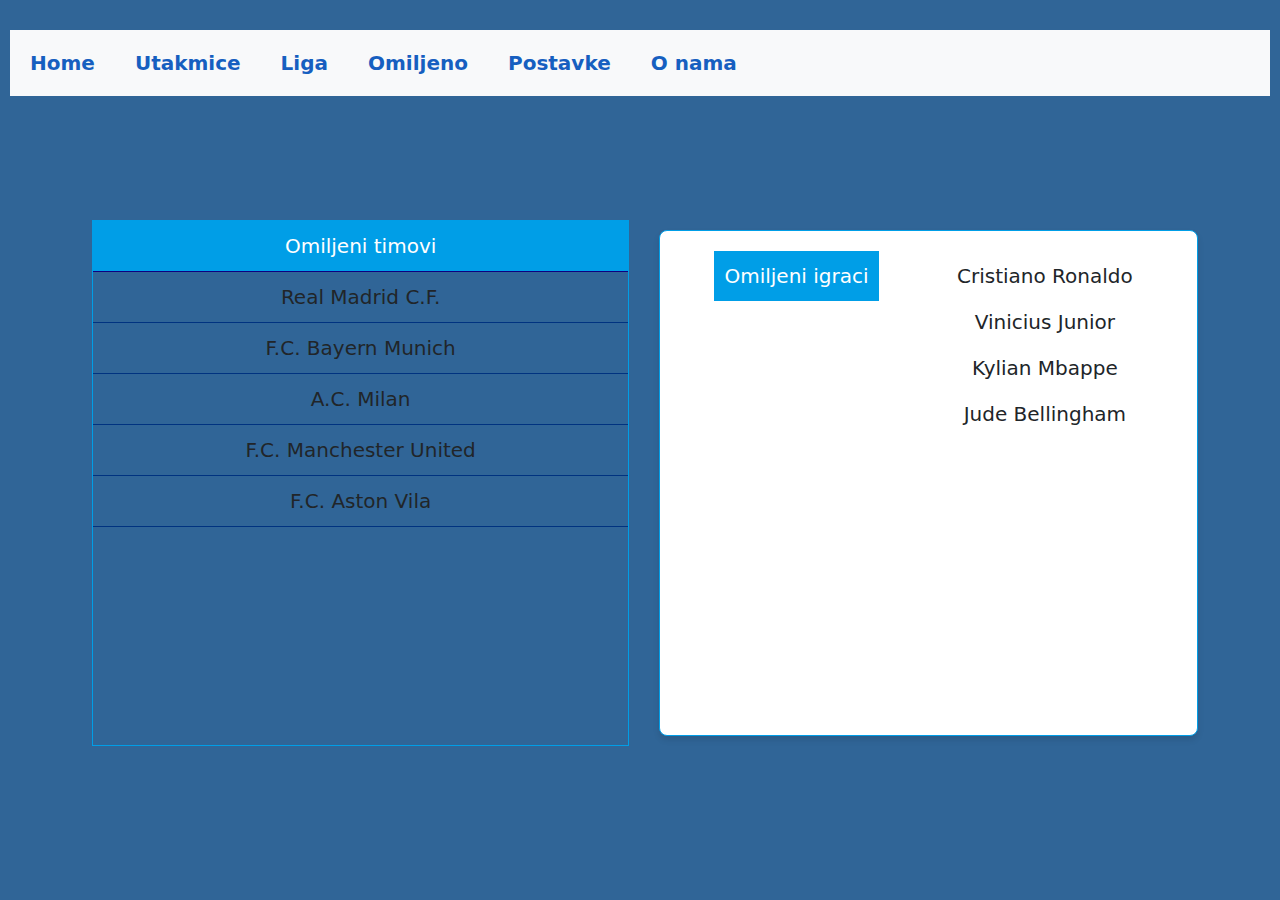
<file: omiljeno.html>
<html>   
   <head>
      <title>Upis studenta: </title>
      <link rel="stylesheet" type="text/css" href="grid.css">
      <link href="https://cdn.jsdelivr.net/npm/bootstrap@5.1.3/dist/css/bootstrap.min.css"
rel="stylesheet">
<script
src="https://cdn.jsdelivr.net/npm/bootstrap@5.1.3/dist/js/bootstrap.bundle.min.js"></script>
   </head>
   <body>

      <div class="sadrzaj">
      
      <div class="header"> <!--Linkovi-->
         <nav class="navbar navbar-expand-lg navbar-light bg-light">
            <a class="nav-link" href="index.html">Home</a>
            <a class="nav-link" href="utakmice.html">Utakmice</a>
            <a class="nav-link" href="liga.html">Liga</a>
            <a class="nav-link" href="omiljeno.html">Omiljeno</a>
            <a class="nav-link" href="postavke.html">Postavke</a>
            <a class="nav-link" href="about_us.html">O nama</a>
            
         </nav>
      </div>
      <div class="content">
         <div class="container">
            <div class="teams">
                <div class="header">Omiljeni timovi</div>
                <div class="grid">
                    <div>Real Madrid C.F.</div>
                    <div>F.C. Bayern Munich</div>
                    <div>A.C. Milan</div>
                    <div>F.C. Manchester United</div>
                    <div>F.C. Aston Vila</div>
                </div>
            </div>
            <div class="players">
                <div class="header">Omiljeni igraci</div>
                <div class="players-list">
                    <p>Cristiano Ronaldo</p>
                    <p>Vinicius Junior</p>
                    <p>Kylian Mbappe</p>
                    <p>Jude Bellingham</p>
                </div>
            </div>
        </div>
         



      </div>
      <div class="footer">

      </div>

   </div>   
                  
   </body>
</html>
</file>
<file: grid.css>
@media only screen and (min-width:577px)
{
.sadrzaj{
	display: grid;
	grid-template-areas: 'header header header header header' 
	'content content content content content'
	'content content content content content'
	'content content content content content'
	'content content content content content'
	'content content content content content'
	'footer footer footer footer footer';
	grid-gap: 10px;
	background-color: #306597;
	padding: 10px;
	min-height: 100vh;
	height:fit-content;
	min-width: 100vw;
}

.sadrzaj > div{
	background-color: rgba(255, 255, 255, 0);
	text-align: center;
	padding: 20px 0;
	font-size: 20px;
}

.header{
	grid-area:header;
	height: fit-content;
}

.sidebar_left{
	grid-area: siderbar_left;
	display: grid;
}

.sidebar_left{
	grid-area: sidebar_left;
}

.sidebar_right{
display: grid;
grid-area: sidebar_right;
}

.content{
	grid-area:content;
}

.footer{
	grid-area:footer;
}

.footer{

background-color:#21f344;
padding: 10px;
display: grid;
	grid-template-columns:50px 50px 50px 50px;
	justify-content: space-around;
	grid-gap: 20px;
	background-color: #2196F3;
	padding: 10px;
	justify-items: stretch;	

}

.footer a{
	border-color: rgb(72, 255, 0);
	border-style: solid;
	background-color: green;
	width: 10%;
	padding: 1px;
	border-radius: 10px;
	color: white;
	justify-self: stretch;

}

.footer > div{
	background-color: blue;
}

ul{
list-style-type: none;
}

p{
	align-self: center;
}

.content{
	
	display:grid;
}

.content p{
	align-content: center;
}
body {
	font-family: Arial, sans-serif;
	background-color: #f8f8f8;
	padding: 20px;
}
.container {
	display: grid;
	grid-template-columns: 1fr 1fr;
	gap: 20px;
}
.section {
	background-color: #008000;
	padding: 10px;
	border-radius: 5px;
}
.section h2 {
	color: #fff;
	margin-bottom: 10px;
}
.section .item {
	background-color: rgb(0, 158, 231);
	color: #fff;
	padding: 5px;
	margin-bottom: 5px;
	border-radius: 3px;
}
body {
	font-family: Arial, sans-serif;
	background-color: #f8f8f8;
	padding: 20px;
}
.container {
	display: grid;
	grid-template-columns: 1fr 1fr;
	gap: 20px;
}
.section {
	background-color: rgb(0, 158, 231);
	padding: 10px;
	border-radius: 5px;
	cursor: pointer;
}
.section h2 {
	color: #fff;
	margin-bottom: 10px;
}
.section .item {
	background-color: #003764;
	color: #fff;
	padding: 5px;
	margin-bottom: 5px;
	border-radius: 3px;
}
.table {
	display: none;
	background-color: #9acee6;
	padding: 10px;
	margin-top: 10px;
	border: 1px solid #9acee6;
	border-radius: 5px;
}
}
body {
	font-family: Arial, sans-serif;
}
.container {
	display: flex;
}
.teams, .players {
	border: 1px solid rgb(0, 158, 231);
	margin: 10px;
}
.teams {
	width: 50%;
}
.players {
	width: 50%;
}
.header {
	background-color: rgb(0, 158, 231);
	color: white;
	text-align: center;
	padding: 10px;
}
.grid {
	display: grid;
	grid-template-rows: repeat(5, 1fr);
	border-top: 1px solid rgb(13, 0, 128);
}
.grid div {
	border-bottom: 1px solid rgb(0, 51, 128);
	padding: 10px;
}
.players-list {
	padding: 10px;
}
body {
	font-family: Arial, sans-serif;
	background-color: #f0f0f0;
	display: flex;
	justify-content: center;
	align-items: center;
	height: 100vh;
}
.menu {
	width: 1250px;
}
.menu-item {
	background-color: rgb(0, 158, 231);
	color: white;
	text-align: center;
	padding: 15px;
	margin: 10px 0;
	border-radius: 5px;
	text-decoration: none;
	display: block;
	font-weight: bold;
}
.menu-item:hover {
	background-color: rgb(0, 119, 255);
}
.language-options {
	display: flex;
	justify-content: space-around;
	margin: 10px 0;
}
body {
	font-family: Arial, sans-serif;
	background-color: #f4f4f4;
	display: flex;
	justify-content: center;
	align-items: center;
	height: 100vh;
	margin: 0;
}
.login-container {
	background-color: rgb(0, 158, 231);
	padding: 20px;
	border-radius: 8px;
	box-shadow: 0 4px 6px rgba(0, 0, 0, 0.1);
	width: 1250px;
	text-align: center;
}
.login-container h1 {
	margin-bottom: 20px;
}
.login-container input[type="text"], .login-container input[type="password"] {
	width: 100%;
	padding: 10px;
	margin: 10px 0;
	border: 1px solid #ccc;
	border-radius: 5px;
}
.login-container button {
	background-color: #0288d1;
	color: #fff;
	padding: 10px 15px;
	border: none;
	border-radius: 5px;
	cursor: pointer;
}
.login-container button:hover {
	background-color: #0277bd;
}
body {
    margin: 0;
    font-family: Arial, sans-serif;
    background-color: #f4f4f4;
}

header {
    background-color: #0288d1;
    color: #fff;
    padding: 10px 20px;
    display: flex;
    justify-content: space-between;
    align-items: center;
}

header .logo {
    font-size: 24px;
    font-weight: bold;
}

header nav ul {
    list-style: none;
    padding: 0;
    margin: 0;
    display: flex;
}

header nav ul li {
    margin: 0 10px;
}

header nav ul li a {
    color: #0081eb;
    text-decoration: none;
}

.hero {
    text-align: center;
    padding: 50px 20px;
    background-color: #0277bd;
    color: #fff;
}

.hero .btn {
    display: inline-block;
    padding: 10px 20px;
    background-color: #fff;
    color: #0288d1;
    text-decoration: none;
    border-radius: 5px;
    margin-top: 20px;
}

.matches {
    padding: 20px;
    background-color: #fff;
    margin: 20px auto;
    max-width: 800px;
    border-radius: 8px;
    box-shadow: 0 4px 6px rgba(0, 0, 0, 0.1);
}

.matches h2 {
    text-align: center;
    margin-bottom: 20px;
}

.match {
    padding: 10px;
    border-bottom: 1px solid #ddd;
}

.match:last-child {
    border-bottom: none;
}

footer {
    text-align: center;
    padding: 10px;
    background-color: #0288d1;
    color: #fff;
    margin-top: 20px;
}
/*Kraj min-width:576px*/
.news, .players {
    padding: 20px;
    background-color: #fff;
    margin: 20px auto;
    max-width: 800px;
    border-radius: 8px;
    box-shadow: 0 4px 6px rgba(0, 0, 0, 0.1);
}

.news h2, .players h2 {
    text-align: center;
    margin-bottom: 20px;
}

.news-item {
    margin-bottom: 15px;
    border-bottom: 1px solid #ddd;
    padding-bottom: 10px;
}

.news-item h3 {
    margin: 0 0 5px;
}

.news-item a {
    color: #0288d1;
    text-decoration: none;
}

.players {
    display: flex;
    justify-content: space-around;
}

.player {
    text-align: center;
}

.player img {
    border-radius: 50%;
    margin-bottom: 10px;
}
body {
	font-family: Arial, sans-serif;
	background-color: #e3f2fd; /* Svijetloplava pozadina */
	margin: 0;
	padding: 0;
}
.navbar {
	background-color: #1565c0; /* Tamnoplava boja za navigaciju */
	overflow: hidden;
	padding: 10px;
}
.navbar a {
	float: left;
	display: block;
	color: #165fc0; /* Bijeli tekst */
	text-decoration: none;
	padding: 10px 20px;
	font-weight: bold;
}
.navbar a:hover {
	background-color: #0d47a1; /* Nijansa tamnoplave na hover */
}
.container {
	display: flex;
	justify-content: space-around;
	padding: 20px;
}
.box {
	background-color: #90caf9; /* Srednje plava pozadina */
	padding: 15px;
	border-radius: 10px;
	width: 45%;
	box-shadow: 0px 4px 6px rgba(0, 0, 0, 0.2); /* Suptilna sjena */
}
.box h2 {
	text-align: center;
	color: #1e88e5; /* Tamnija plava za naslov */
}
.box a {
	display: block;
	color: #000000; /* Bijeli tekst za linkove */
	background-color: #1e88e5; /* Tamnoplavi linkovi */
	text-align: center;
	margin: 10px 0;
	padding: 10px;
	text-decoration: none;
	border-radius: 5px;
	font-weight: bold;
}
.box a:hover {
	background-color: #1565c0; /* Nijansa tamnoplave na hover */
}

@media only screen and (max-width:576px){
.sadrzaj{
	display: grid;
	grid-template-areas: 'header header header header header' 
	'sidebar_right sidebar_right sidebar_right sidebar_right sidebar_right'
	'content content content content content'
	'content content content content content'
	'sidebar_left sidebar_left sidebar_left sidebar_left sidebar_left'
	'footer footer footer footer footer';
	grid-gap: 10px;
	background-color: #2196F3;
	padding: 10px;
	align-items: stretch;
	min-height: 100vh;
	min-width: 100vw;
	height: max-content;
}

.sadrzaj > div{
	background-color: rgba(255, 255, 255, 0.8);
	text-align: center;
	padding: 20px 0;
	font-size: 20px;
}

.header{
	grid-area:header;
	height: fit-content;
}

.sidebar_left{
	grid-area: siderbar_left;
}

.sidebar_right{

display: grid;
grid-area: sidebar_right;
align-self: center;
}

.content{
	grid-area:content;
}

.footer{
	grid-area:footer;
}

.footer{

display:grid;
background-color:#2196F3;
padding: 10px;

}

.footer a{
	border-color: blue;
	border-style: solid;
	background-color: green;
	width: 10%;
	padding: 1px;
	border-radius: 10px;
	color: rgb(255, 255, 255);
	justify-self: stretch;
}

.footer > div{
	background-color: rgb(43, 255, 0);
}

ul{
list-style-type: none;
}


} /*Kraj za max-width:576px*/
</file>
